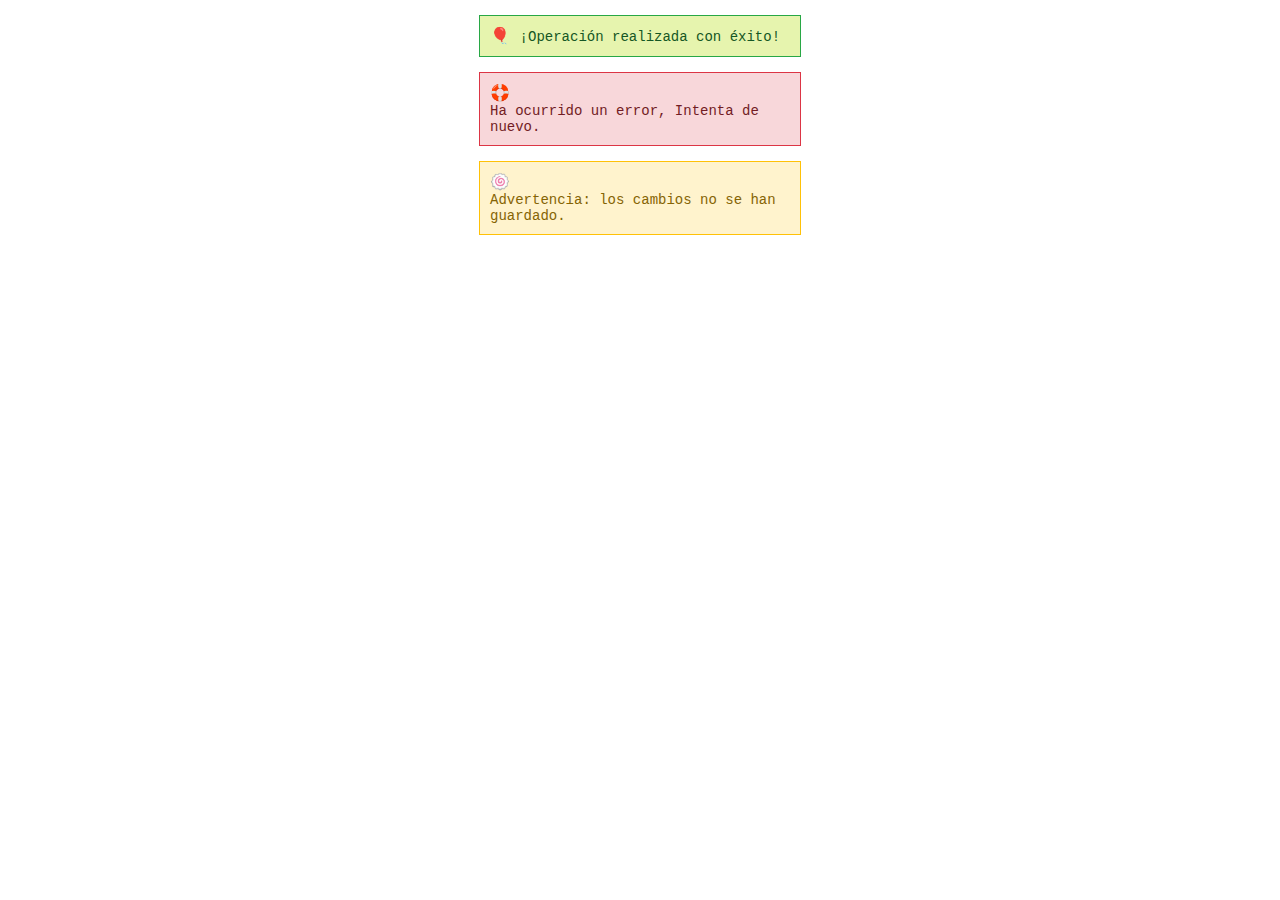
<file: alerta_notificacion/index.html>
<!DOCTYPE html>
<html lang="en">
<head>
    <meta charset="UTF-8">
    <meta name="viewport" content="width=device-width, initial-scale=1.0">
    <link rel="stylesheet" href="style.css">
    <title>Alerta o notificación</title>
</head>
<body>
    <!-- contenedor base para una alerta con modificador par aexito -->
    <div class="alerta-notificacion alerta-notificacion--success">
        <!-- icono de la alerta -->
        <span class="alerta-notificacion_icon">🎈</span>
        <!-- texto descriptivo de la alerta -->
        <p class="alerta-notificacion__text">¡Operación realizada con éxito!</p>
    </div>

    <!-- contendor base para una alerta con modificador para error -->
    <div class="alerta-notificacion alerta-notificacion--error">
        <span class="alerta-notificacion__icon">🛟</span>
        <p class="alerta-notificacion__text">Ha ocurrido un error, Intenta de nuevo.</p>
    </div>

    <!-- contenedor base para una alerta con modificador para advertencia -->
    <div class="alerta-notificacion alerta-notificacion--warning">
        <span class="alerta-notificacion__icon">🍥</span>
        <p class="alerta-notificacion__text">Advertencia: los cambios no se han guardado.</p>
    </div>
</body>
</html>
</file>
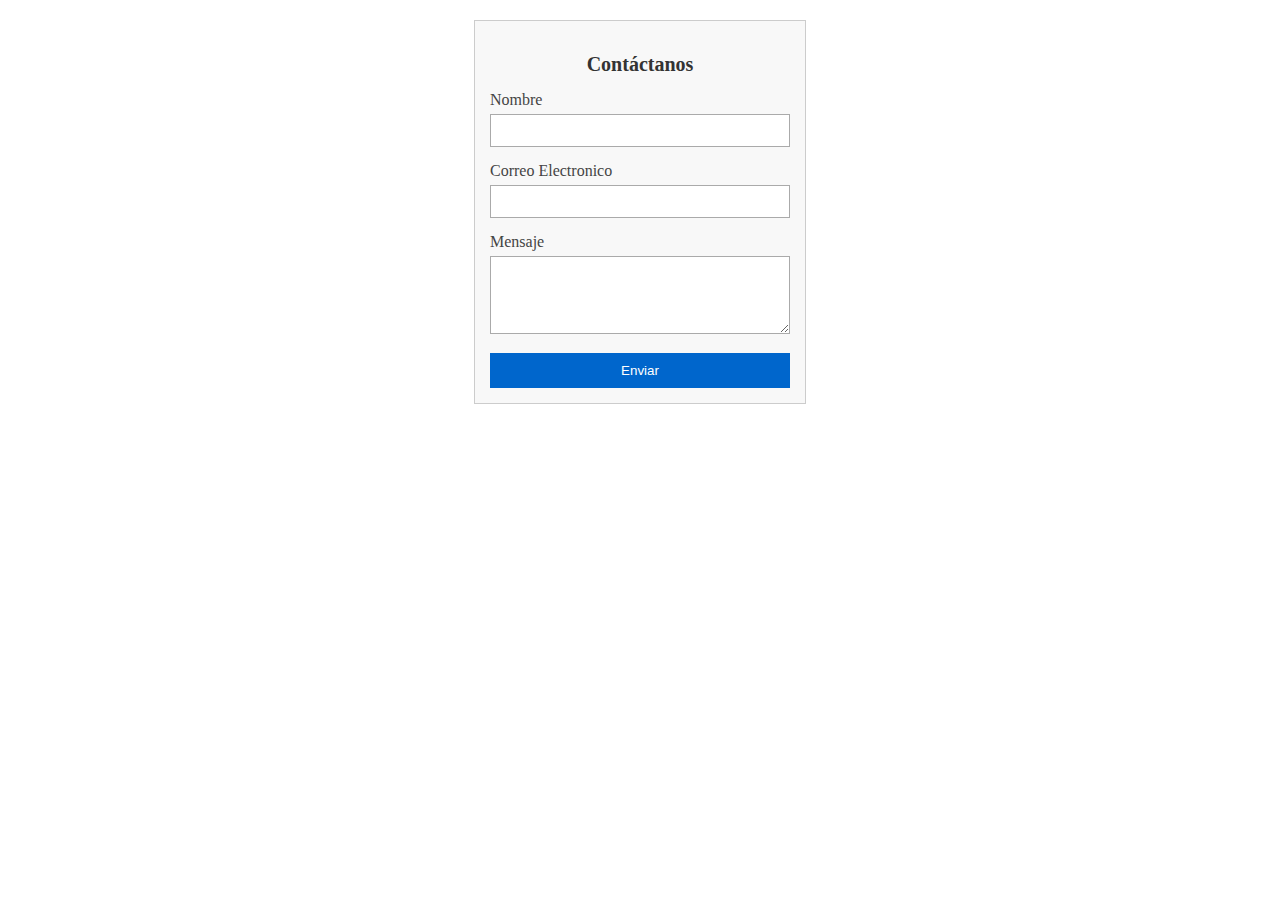
<file: formulario/index.html>
<!DOCTYPE html>
<html lang="es">
<head>
    <meta charset="UTF-8">
    <meta name="viewport" content="width=device-width, initial-scale=1.0">
    <link rel="stylesheet" href="style.css">
    <title>Formulario de contacto</title>
</head>
<body>
    <!-- formulario de contacto principal -->
    <form class="formulario-contacto" action="#" method="correo">
        <!-- titulo del formulario -->
        <h2 class="formulario-contacto__title">Contáctanos</h2>

        <!-- etiqueta y campo para el nombre -->
        <label class="formulario-contacto__label" for="name">Nombre</label>
        <input class="formulario-contacto__input" type="text" id="name" required>

        <!-- etiqueta y campo par ael correo electronico -->
        <label class="formulario-contacto__label" for="email">Correo Electronico</label>
        <input class="formulario-contacto__input" type="email" id="email" name="email" required>

        <!-- etiqeuta y area de texto para el mensaje -->
        <label class="formulario-contacto__label" for="mensaje">Mensaje</label>
        <textarea class="formulario-contacto__textarea" id="mensaje" name="mensaje" rows="4" required></textarea>

        <!-- boton para enviar el formulario -->
        <button class="formulario-contacto__boton" type="submit">Enviar</button>
    </form>
</body>
</html>
</file>
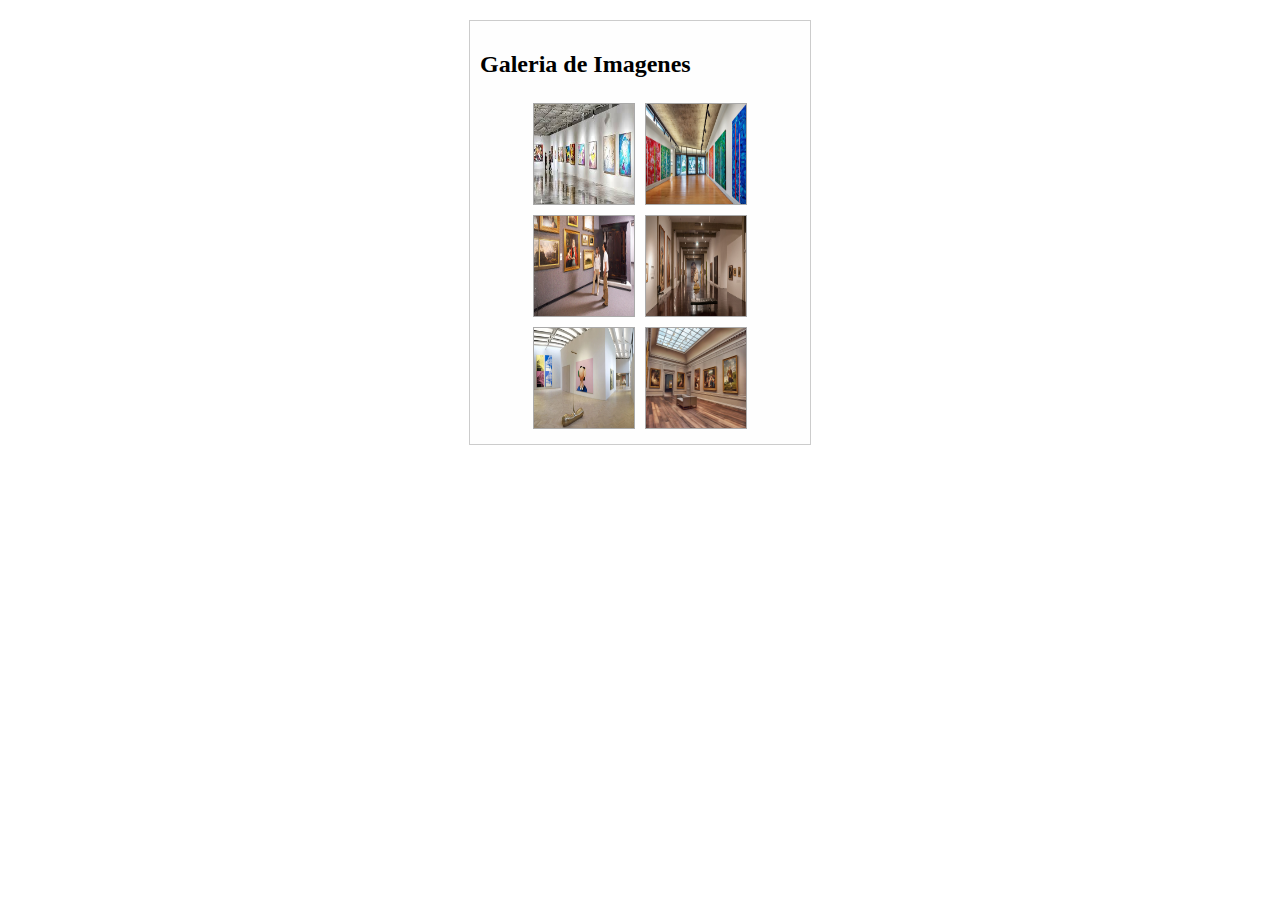
<file: galeria_imagenes/index.html>
<!DOCTYPE html>
<html lang="es">
<head>
    <meta charset="UTF-8">
    <meta name="viewport" content="width=device-width, initial-scale=1.0">
    <link rel="stylesheet" href="style.css">
    <title>Galeria de Imagenes</title>
</head>
<body>
    <!-- contenedor principal de la galeria -->
    <div class="galeria-imagenes">
        <!-- titulo de la galeria -->
        <h2 class="galeria-iamgenes">Galeria de Imagenes</h2>
        <!-- contenedor que agrupar las imagenes -->
        <div class="galeria-imagenes__contenedor">
            <img src="img/image1.png" alt="Imagen 1" class="galeria-imagenes__image">
            <img src="img/image2.png" alt="Imagen 2" class="galeria-imagenes__image">
            <img src="img/image3.png" alt="Imagen 3" class="galeria-imagenes__image">
            <img src="img/image4.png" alt="Imagen 4" class="galeria-imagenes__image">
            <img src="img/image5.png" alt="Imagen 5" class="galeria-imagenes__image">
            <img src="img/image6.png" alt="Imagen 6" class="galeria-imagenes__image">
        </div>
    </div>
</body>
</html>
</file>
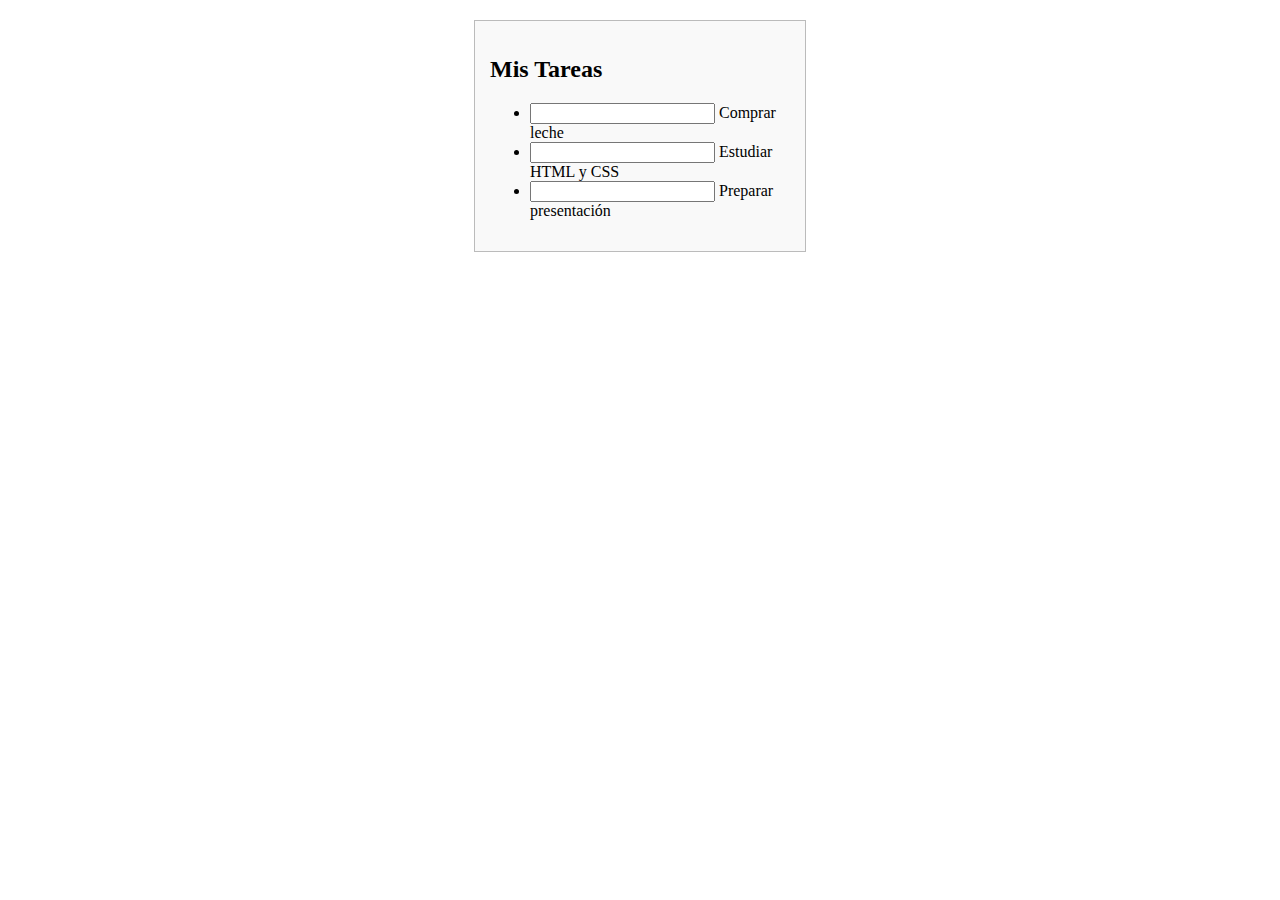
<file: lista_tareas/index.html>
<!DOCTYPE html>
<html lang="es">
<head>
    <meta charset="UTF-8">
    <meta name="viewport" content="width=device-width, initial-scale=1.0">
    <link rel="stylesheet" href="style.css">
    <title>Lista de Tareas</title>
</head>
<body>
    <!-- contenedor principal de la lista de tareas -->
    <div class="Lista-Tareas">
        <!-- titulo dela lista -->
        <h2 class="listas-tareas__title">Mis Tareas</h2>
        <!-- lista no ordenada de tareas -->
        <ul class="listas-tareas__items">
            <li class="listas-tareas__item">
                <!-- la casilla (Checkbox) es para marcar la tarea  -->
                <input type="casilla" class="listas-tareas__casilla" id="tarea1">
                <!-- etiqueta asociada al Checkbox (casilla) -->
                <label for="tarea1" class="listas-tareas__label">Comprar leche</label>
            </li>
            <li class="listas-tareas__item">
                <input type="casilla" class="listas-tareas__casilla" id="tarea2">
                <label for="tarea2" class="listas-tareas__label">Estudiar HTML y CSS</label>
            </li>
            <li class="listas-tareas__item">
                <input type="casilla" class="listas-tareas__casilla" id="tarea3">
                <label for="tarea3" class="listas-tareas__label">Preparar presentación</label>
            </li>
        </ul>
    </div>
</body>
</html>
</file>
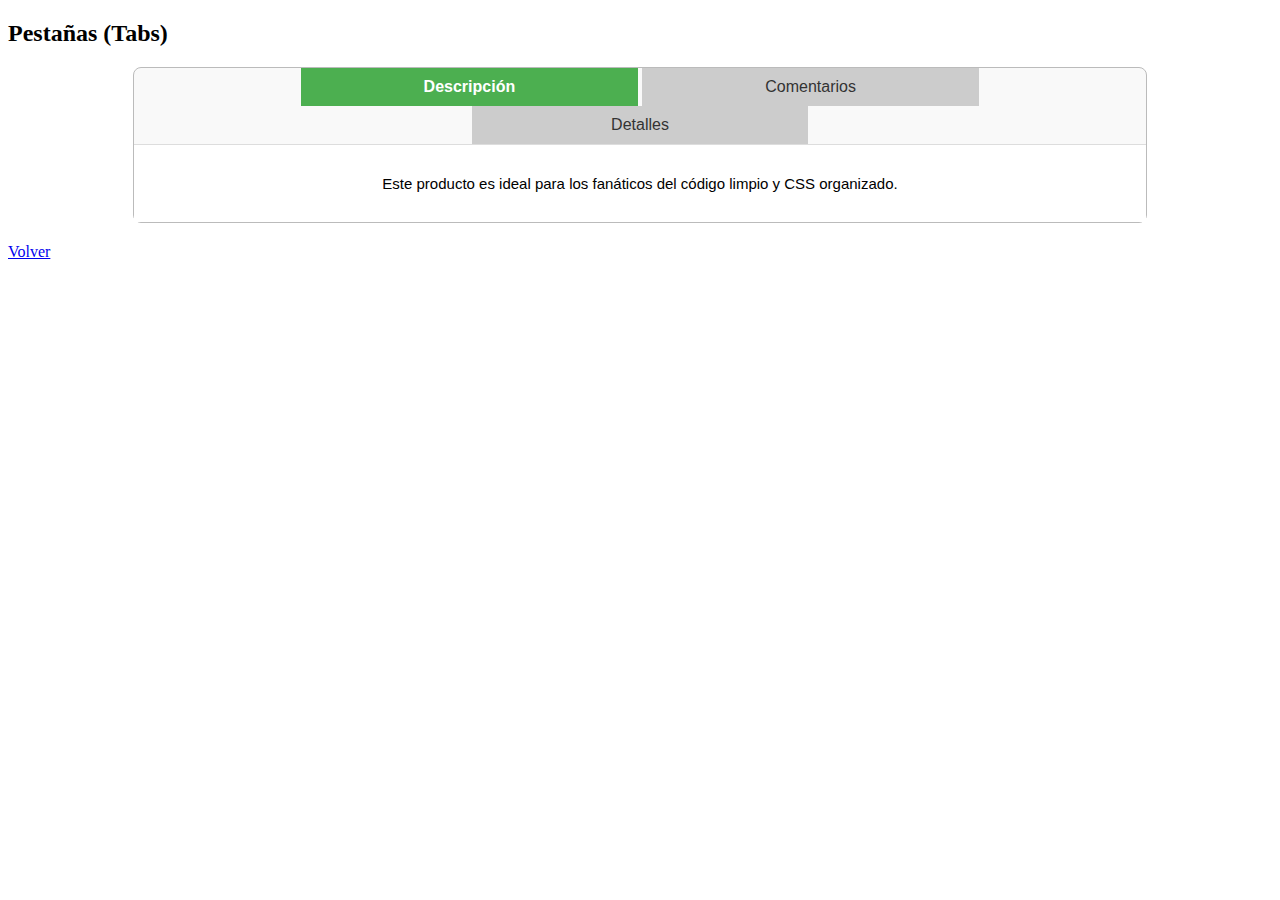
<file: pestañas_tabs/index.html>
<!DOCTYPE html>
<html lang="es">
<head>
  <meta charset="UTF-8" />
  <meta name="viewport" content="width=device-width, initial-scale=1.0"/>
  <link rel="stylesheet" href="style.css" />
  <title>Pestañas (Tabs)</title>
</head>
<body>
  <div class="contenido__ejercicio" id="ACTIVIDAD">
    <h2 class="contenido__titulo">Pestañas (Tabs)</h2>

    <div class="pestanas">
      <input type="radio" name="pestana" id="pestana1" class="pestanas__radio" checked>
      <label for="pestana1" class="pestanas__etiqueta">Descripción</label>

      <input type="radio" name="pestana" id="pestana2" class="pestanas__radio">
      <label for="pestana2" class="pestanas__etiqueta">Comentarios</label>

      <input type="radio" name="pestana" id="pestana3" class="pestanas__radio">
      <label for="pestana3" class="pestanas__etiqueta">Detalles</label>

      <div class="pestanas__contenido" id="contenido1">
        <p class="pestanas__texto">Este producto es ideal para los fanáticos del código limpio y CSS organizado.</p>
      </div>

      <div class="pestanas__contenido" id="contenido2">
        <p class="pestanas__texto">"Me encantó la estructura con BEM", "Excelente uso de variables CSS".</p>
      </div>

      <div class="pestanas__contenido" id="contenido3">
        <p class="pestanas__texto">Disponible en varios colores. Compatible con HTML5 y CSS3.</p>
      </div>
    </div>

    <a href="#Volver" class="contenido__volver">Volver</a>
  </div>
</body>
</html>
</file>
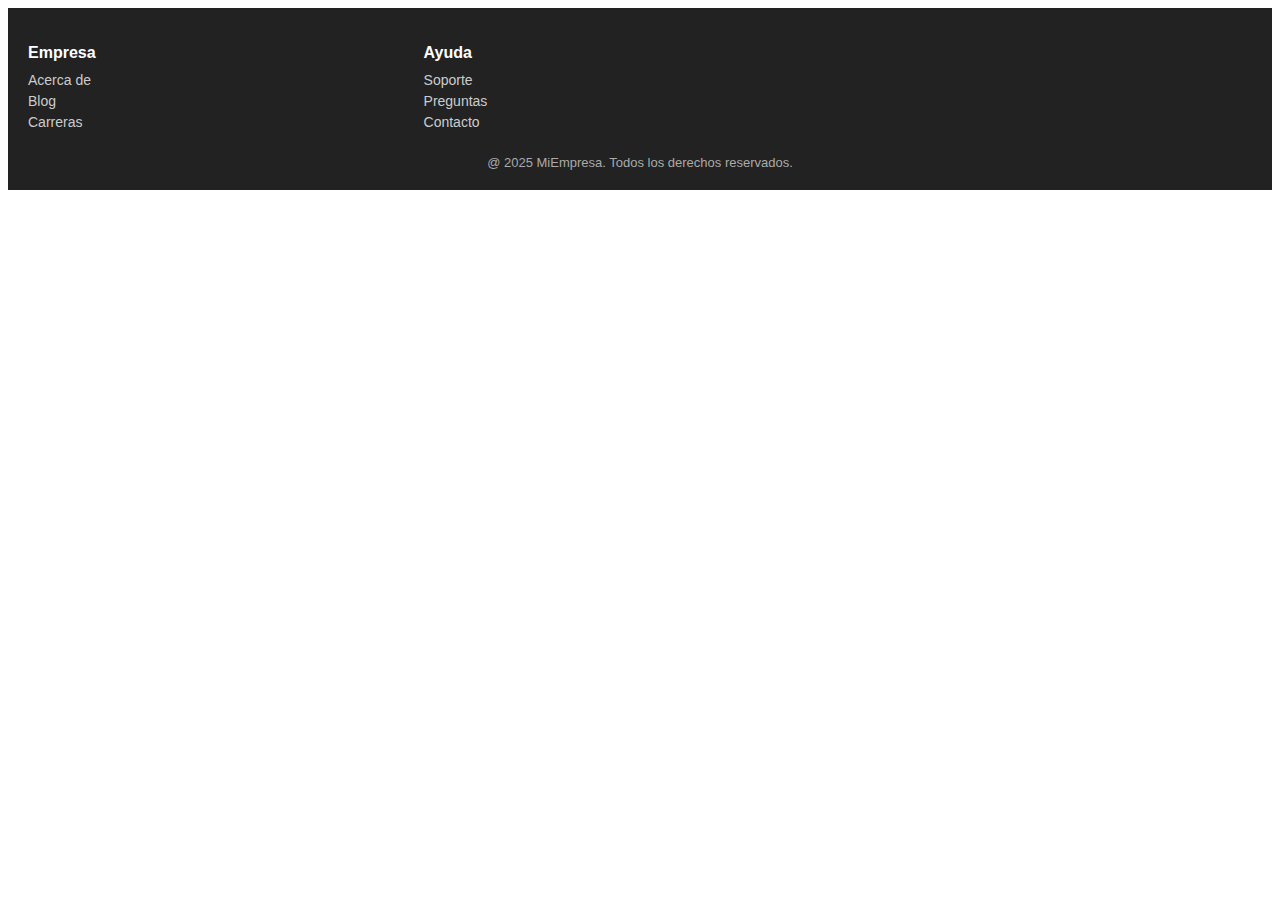
<file: pie_pagina/index.html>
<!DOCTYPE html>
<html lang="es">
<head>
    <meta charset="UTF-8">
    <meta name="viewport" content="width=device-width, initial-scale=1.0">
    <link rel="stylesheet" href="style.css">
    <title>Pie de Página</title>
</head>
<body>
    <!-- pie de pagina principal -->
    <footer class="footer">
        <!-- seccion empresa -->
        <div class="footer__section">
            <h3 class="footer__title">Empresa</h3>
            <ul class="footer__lista">
                <li class="footer__item"><a href="#" class="footer__link">Acerca de</a></li>
                <li class="footer__item"><a href="#" class="footer__link">Blog</a></li>
                <li class="footer__item"><a href="#" class="footer__link">Carreras</a></li>
            </ul>
        </div>

        <!-- seccion ayuda -->
        <div class="footer__section">
            <h3 class="footer__title">Ayuda</h3>
            <ul class="footer__lista">
                <li class="footer__item"><a href="#" class="footer__link">Soporte</a></li>
                <li class="footer__item"><a href="#" class="footer__link">Preguntas</a></li>
                <li class="footer__item"><a href="#" class="footer__link">Contacto</a></li>
            </ul>
        </div>

        <!-- seccion de copyright -->
        <div class="footer__section">
            <p class="footer__copyright">@ 2025 MiEmpresa. Todos los derechos reservados.</p>
        </div>
    </footer>
</body>
</html>
</file>
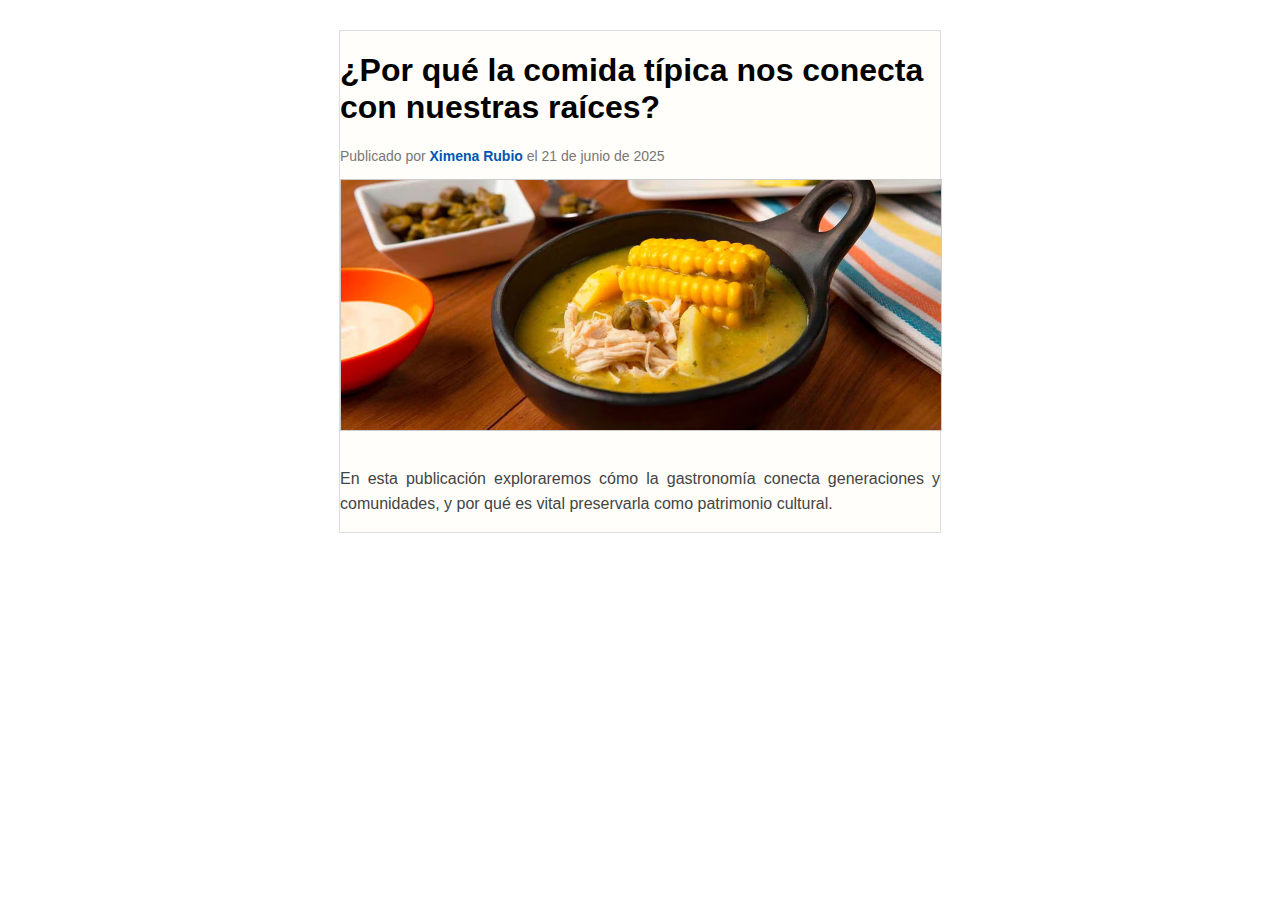
<file: publicacion_blog/index.html>
<!DOCTYPE html>
<html lang="es">
<head>
    <meta charset="UTF-8">
    <meta name="viewport" content="width=device-width, initial-scale=1.0">
    <link rel="stylesheet" href="style.css">
    <title>Publicación en Blog</title>
</head>
<body>
    <!-- contenedor principal de la publicacion -->
    <article class="publicacion_blog">
        <!-- titulo principal -->
        <h1 class="publicacion_blog__title">¿Por qué la comida típica nos conecta con nuestras raíces?</h1>

        <!-- meta informacion auto y fecha -->
        <p class="publicacion_blog__meta">Publicado por <span class="publicacion_blog_autor">Ximena Rubio</span> el <span class="publicacion_blog__fecha">21 de junio de 2025</span></p>

        <!-- imagen destacada -->
        <img src="image.png" alt="Comida típica colombiana" class="publicacion_blog__image">

        <!-- contenido del articulo -->
        <div class="publicacion_blog__contenido">
            <p class="publicacion_blog_parrafo">
                 En esta publicación exploraremos cómo la gastronomía conecta generaciones y comunidades,
                 y por qué es vital preservarla como patrimonio cultural.
            </p>
        </div>
    </article>
</body>
</html>
</file>
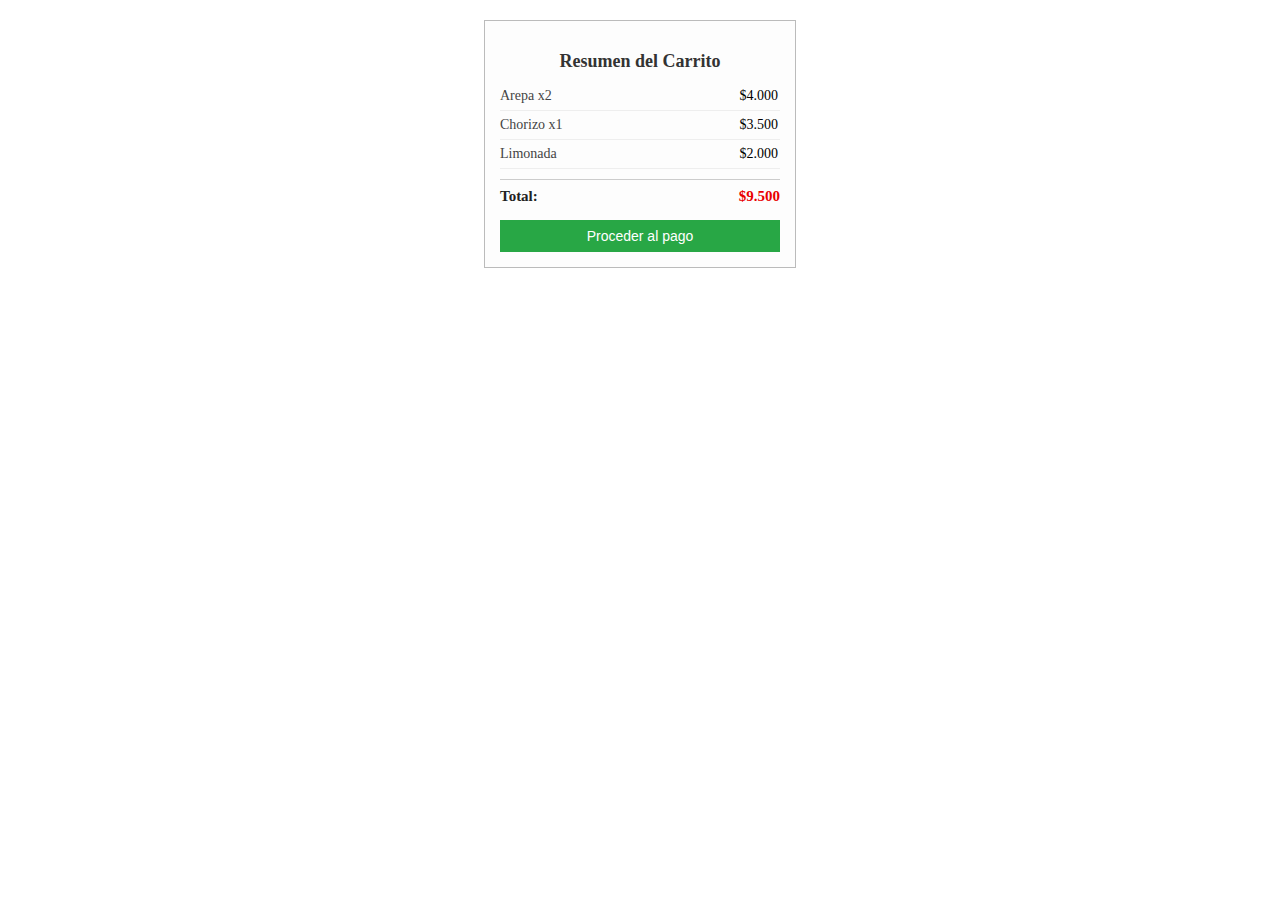
<file: resumen_carrito/index.html>
<!DOCTYPE html>
<html lang="es">
<head>
    <meta charset="UTF-8">
    <meta name="viewport" content="width=device-width, initial-scale=1.0">
    <link rel="stylesheet" href="style.css">
    <title>Resumen de Carrito</title>
</head>
<body>
    <!-- contenedor principal del resumen del carrito -->
    <div class="resumen_carrito">
        <!-- titulo del resumen -->
        <h2 class="resumen_carrito__title">Resumen del Carrito</h2>

        <!-- lista de productos en el carrito -->
        <ul class="resumen_carrito__lista">
            <li class="resumen_carrito__item">
                <span class="resumen_carrito__nombre">Arepa x2</span>
                <span class="resumen_carrito__precio">$4.000</span>
            </li>
            <li class="resumen_carrito__item">
                <span class="resumen_carrito__nombre">Chorizo x1</span>
                <span class="resumen_carrito__precio">$3.500</span>
            </li>
            <li class="resumen_carrito__item">
                <span class="resumen_carrito__nombre">Limonada</span>
                <span class="resumen_carrito__precio">$2.000</span>
            </li>
        </ul>

        <!-- seccion qeu muestra el total a pagar -->
        <div class="resumen_carrito__total">
            <span class="resumen_carrito__label">Total:</span>
            <span class="resumen_carrito__detalle">$9.500</span>
        </div>

        <!-- boton para proceder al pago -->
        <button class="resumen_carrito__boton">Proceder al pago</button>
    </div>
</body>
</html>
</file>
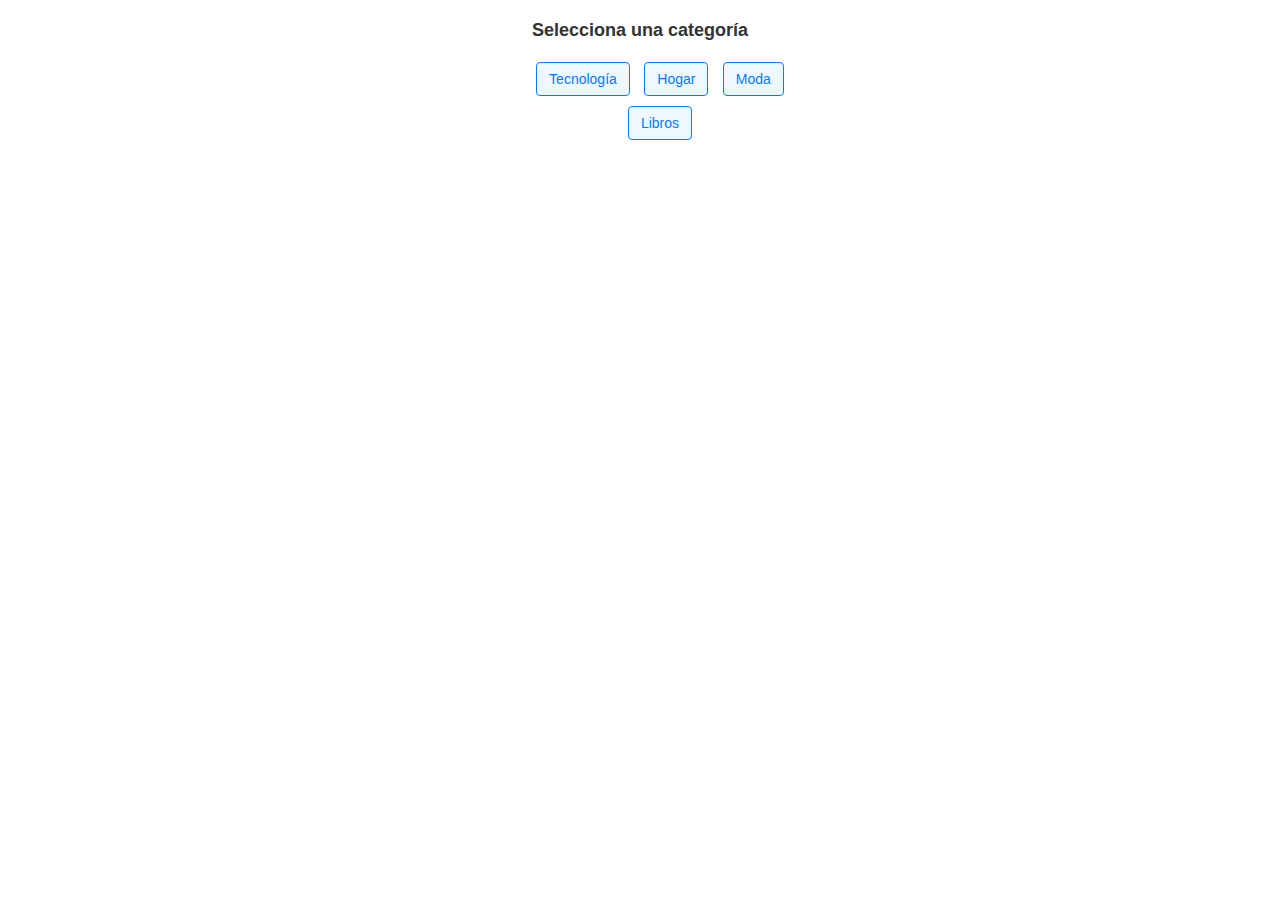
<file: selector_categorias/index.html>
<!DOCTYPE html>
<html lang="es">
<head>
    <meta charset="UTF-8">
    <meta name="viewport" content="width=device-width, initial-scale=1.0">
    <link rel="stylesheet" href="style.css">
    <title>Document</title>
</head>
<body>
    <!-- contenedor principal del sector de categorias -->
    <div class="selector-categorias">
        <!-- titulo del selector -->
        <h2 class="selector-categorias__title">Selecciona una categoría</h2>
        <!-- lista de categorias -->
        <ul class="selector-categorias__list">
            <li class="selector-categorias__item"><button class="selector-categorias__boton">Tecnología</button></li>
            <li class="selector-categorias__item"><button class="selector-categorias__boton">Hogar</button></li>
            <li class="selector-categorias__item"><button class="selector-categorias__boton">Moda</button></li>
            <li class="selector-categorias__item"><button class="selector-categorias__boton">Libros</button></li>
        </ul>
    </div>
</body>
</html>
</file>
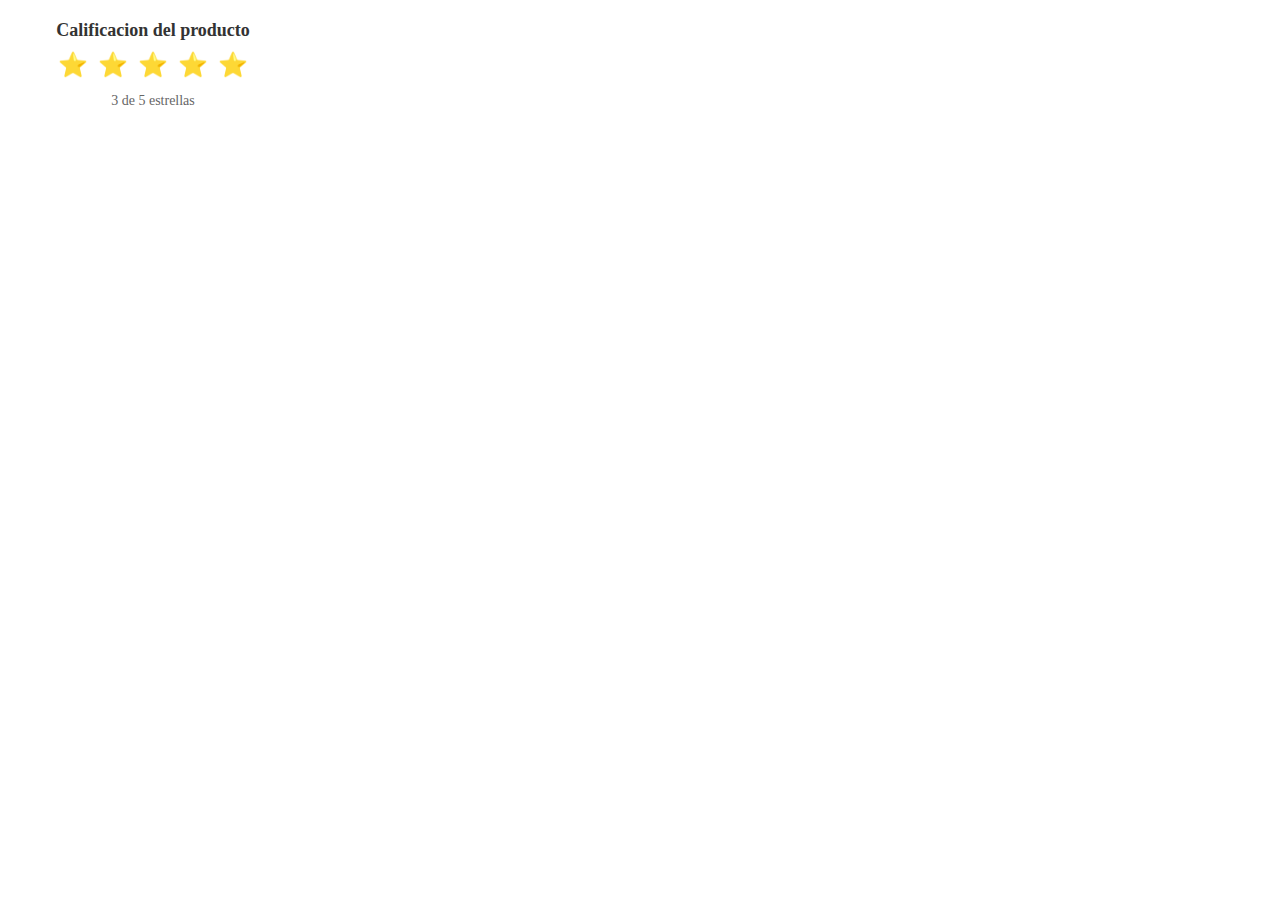
<file: sistema_calificaciones/index.html>
<!DOCTYPE html>
<html lang="es">
<head>
    <meta charset="UTF-8">
    <meta name="viewport" content="width=device-width, initial-scale=1.0">
    <link rel="stylesheet" href="style.css">
    <title>Sistema de Calificaciones</title>
</head>
<body>
    <!-- contenedor principal de la valoracion -->
    <div class="valoracion">
        <!-- titulo de la valoracion -->
        <h2 class="valoracion__title">Calificacion del producto</h2>
        <!-- contenedor de las estrellas -->
        <div class="valoracion__iniciar">
            <!-- estrellas llenas (calificacion actual) -->
            <span class="valoracion__iniciar valoracion__iniciar--lleno">⭐</span>
            <span class="valoracion__iniciar valoracion__iniciar--lleno">⭐</span>
            <span class="valoracion__iniciar valoracion__iniciar--lleno">⭐</span>
            <!-- estrella vacias -->
            <span class="valoracion__iniciar">⭐</span>
            <span class="valoracion__iniciar">⭐</span>
        </div>
        <!-- texto que indica la calificacion numerica -->
        <p class="valoracion__texto">3 de 5 estrellas</p>
    </div>
</body>
</html>
</file>
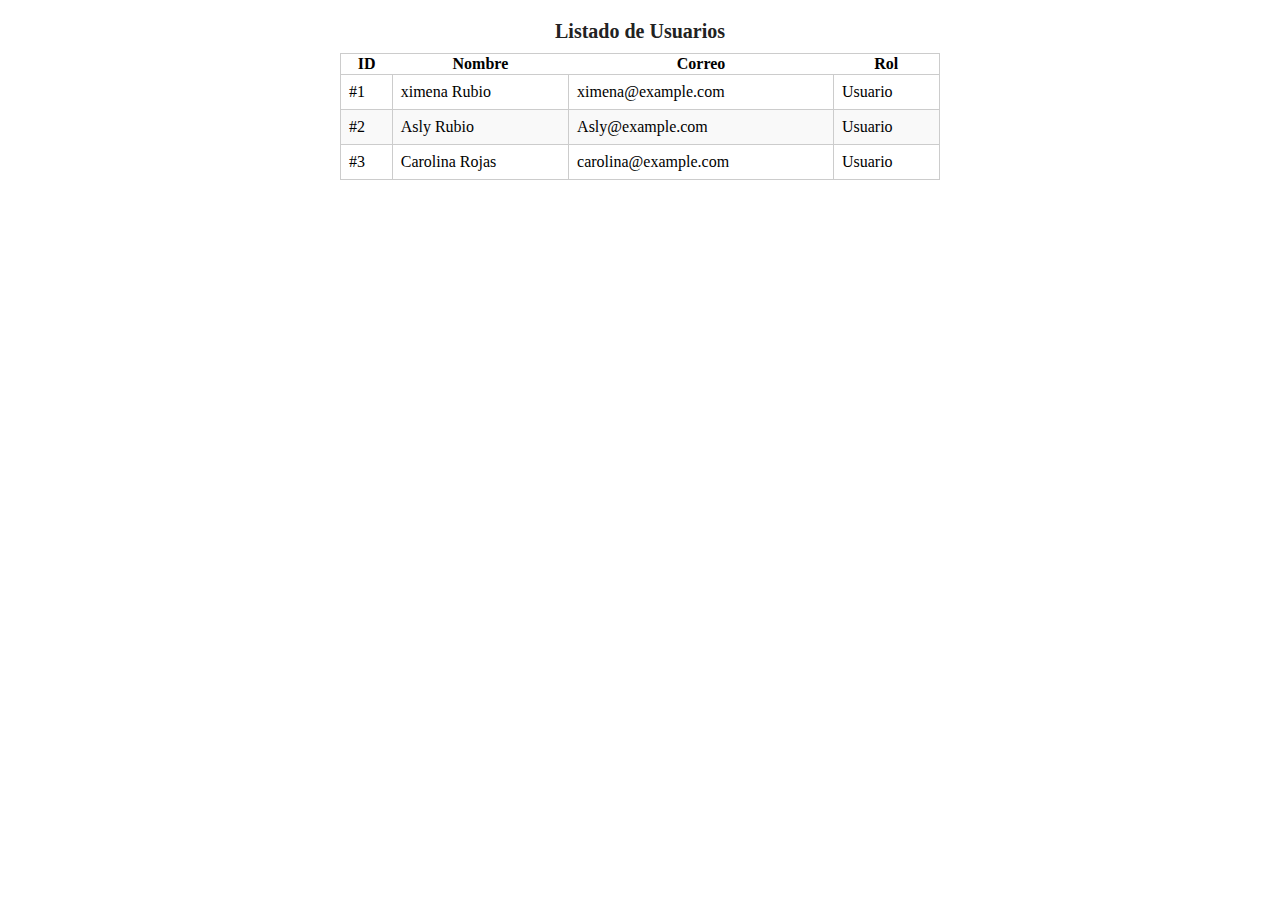
<file: tabla_datos/index.html>
<!DOCTYPE html>
<html lang="es">
<head>
    <meta charset="UTF-8">
    <meta name="viewport" content="width=device-width, initial-scale=1.0">
    <link rel="stylesheet" href="style.css">
    <title>Tabla de Datos</title>
</head>
<body>
    <!-- contenedor principalmente de la tabla -->
    <div class="tabla-datos">
        <!-- titulo de la tabla -->
        <h2 class="tabla-datos__title">Listado de Usuarios</h2>
        <!-- tabla con datos -->
        <table class="tabla-datos__table ">
            <thead class="tabla-datos__head">
                <tr class="tabla-datos__row">
                    <!-- encabezdos de columna -->
                    <th class="tabla-datos_header">ID</th>
                    <th class="tabla-datos_header">Nombre</th>
                    <th class="tabla-datos_header">Correo</th>
                    <th class="tabla-datos_header">Rol</th>
                </tr>
            </thead>
            <tbody class="tabla-datos__body">
                <!-- fila con datos -->
                <tr class="tabla-datos__row">
                    <td class="tabla-datos__cell">#1</td>
                    <td class="tabla-datos__cell">ximena Rubio</td>
                    <td class="tabla-datos__cell">ximena@example.com</td>
                    <td class="tabla-datos__cell">Usuario</td>
                </tr>
                <tr class="tabla-datos__row">
                    <td class="tabla-datos__cell">#2</td>
                    <td class="tabla-datos__cell">Asly Rubio</td>
                    <td class="tabla-datos__cell">Asly@example.com</td>
                    <td class="tabla-datos__cell">Usuario</td>
                </tr>
                    <tr class="tabla-datos__row">
                    <td class="tabla-datos__cell">#3</td>
                    <td class="tabla-datos__cell">Carolina Rojas</td>
                    <td class="tabla-datos__cell">carolina@example.com</td>
                    <td class="tabla-datos__cell">Usuario</td>
                </tr>
            </tbody>
        </table>
    </div>
</body>
</html>
</file>
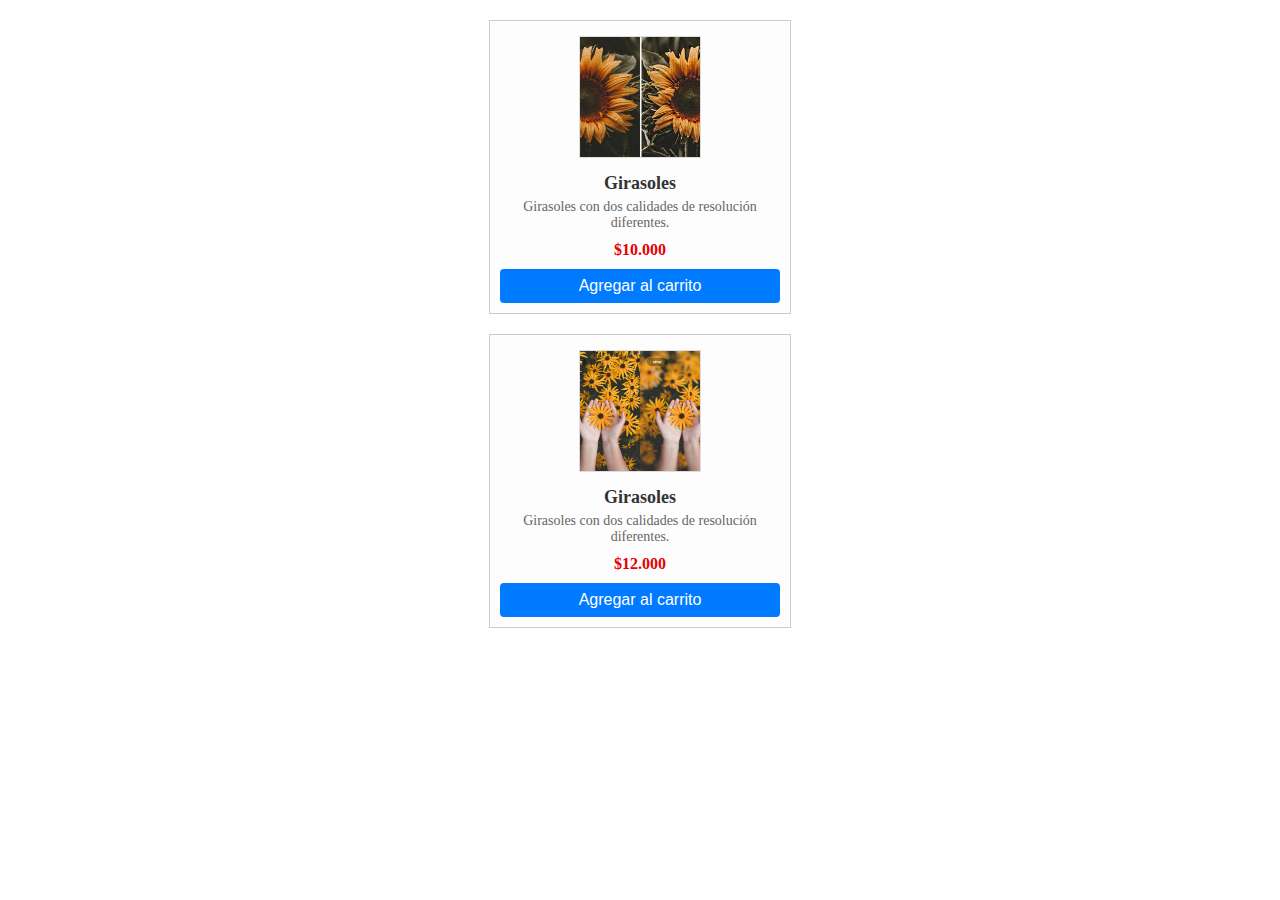
<file: tarjeta_producto/index.html>
<!DOCTYPE html>
<html lang="es">
<head>
    <meta charset="UTF-8" />
    <meta name="viewport" content="width=device-width, initial-scale=1" />
    <!--link que vincula al archivo de estilo CSS externo-->
    <link rel="stylesheet" href="style.css" />
    <title>Tarjeta Producto</title>
</head>
<body>
    <!--cada tarjeta de producto tiene una clase para apliar estilos especifico
    y reutilizables con CSS-->
    <div class="producto-card">
        <!--las clases permiten seleccionar y dar estilos
        a imagenes de productos-->
        <div class="producto-card__imagenes">
            <!--imagen principal del producto-->
            <img src="img/image.png" alt="Nombre del Producto" class="producto-card__imagen" />
        </div>
        <!--las clases en titulos, descripciones y precios
        facilitan el diseño y la personalizacion-->
        <h2 class="producto-card__title">Girasoles</h2>
        <!--descripcion breve del producto-->
        <p class="producto-card__descripcion">Girasoles con dos calidades de resolución diferentes.</p>
        <!--precio del producto-->
        <span class="producto-card__price">$10.000</span>
        <button class="producto-card__boton">Agregar al carrito</button>
    </div>

    <!--se pueden agregar variantes mediante clases adicionales para cambiar
    el diseño solo de algunos elementos-->
    <div class="producto-card producto-card--variant2">
        <div class="producto-card__imagenes">
            <img src="img/image2.png" alt="Nombre del Producto" class="producto-card__imagen" />
        </div>
        <h2 class="producto-card__title">Girasoles</h2>
        <p class="producto-card__descripcion">Girasoles con dos calidades de resolución diferentes.</p>
        <span class="producto-card__price">$12.000</span>
        <button class="producto-card__boton">Agregar al carrito</button>
    </div>
</body>
</html>
</file>
<file: alerta_notificacion/style.css>
/*bloque base contenedor de la alerta o notificacion*/
.alerta-notificacion{
    width: 300px; /*ancho fijo para todas las alertas*/
    margin: 15px auto; /*centrado horizontalmente con margen verticalmente*/
    padding: 10px; /*espaciado interno*/
    border: 1px solid; /*borde que cambia segun el tipo de alerta*/
    background-color: #f5f5f5; /*fondo neutro por defecto*/
    font-family: 'Courier New', Courier, monospace; /*fuente monoespaciada para el estilo*/
}

/*Modificadores estilos especificos segun tipo de alerta*/
/*borde y fondo en tonos verdes, texto en verde oscuro*/
.alerta-notificacion--success{
    border-color: #28a745; 
    background-color: #e6f4ae;
    color: #155724;
}

/*borde y fondo en tonos rojos, texto en rojo oscuro*/
.alerta-notificacion--error{
    border-color: #dc3545;
    background-color: #f8d7da;
    color: #721c24;
}

/*advertencia borde y fondo en tonos amarillos, texto en marron*/
.alerta-notificacion--warning{
    border-color: #ffc107;
    background-color: #fff3cd;
    color: #856404;
}

/*Icono dentro de la alerta*/
.alerta-notificacion__icon{
    display: inline-block; /*para alinearlo horizontalmente junto al texto*/
    margin-right: 8px; /*para separar el icono del texto*/
    vertical-align: middle; /*para centrar verticalmente con el texto*/
}

/*texto de la alerta*/
.alerta-notificacion__text{
    display: inline-block; /*para que el texto quede en linea con el icono*/
    vertical-align: middle; /*para alineacion vertical*/
    margin: 0; /*para eliminar margen por defecto*/
    font-size: 14px; /*para tamaño legible*/
}
</file>
<file: formulario/style.css>
/*bloque principal contenedor del formulario*/
.formulario-contacto{
    width: 300px; /*ancho fijo para el formulario*/
    margin: 20px auto; /*centra el formulario horizontalmente con margen vertical*/
    padding: 15px; /*espacio interno*/
    border: 1px solid #ccc; /*borde gris claro*/
    background-color: #f8f8f8; /*fondo gris muy claro*/
}

/*Titulo del formulario*/
.formulario-contacto__title{
    font-size: 20px; /*tamaño de fuente grande*/
    margin-bottom: 15px; /*espacio debajo del titulo*/
    text-align: center; /*centra el texto*/
    color: #333; /*color gris oscuro*/
}

/*Etiquetas de los campos*/
.formulario-contacto__label{
    display: block; /*hace que la etiqueta ocupe toda la linea*/
    margin-bottom: 5px; /*espacio debajo de la etiqueta*/
    color: #444; /*colo gris medio*/
}

/*Campos de entrada y area de texto*/
.formulario-contacto__input,
.formulario-contacto__textarea{
    width: 100%; /*ocupa todo el ancho del formulario*/
    padding: 8px; /*espacio interno para comodidad*/
    margin-bottom: 15px; /*espacio debajo de cada campo*/
    border: 1px solid #aaa; /*borde gris medio*/
    box-sizing: border-box; /*incluye padding y borde en el ancho total*/
}

/*boton de envio*/
.formulario-contacto__boton{
    display: block; /*ocupa toda la linea*/
    width: 100%; /* ancho completo del formulario*/
    padding: 10px; /*espacio interno para un boton grande*/
    background-color: #0066cc; /*fondo azul*/
    color: white; /*texto blanco*/
    border: none; /*sin borde*/
    cursor: pointer; /*cambia el cursor al pasar sobre el boton*/
}

/*efecto hover para el boton*/
.formulario-contacto__boton:hover{
    background-color: #004c99; /*azul mas oscuro al pasar el mouse*/
}
</file>
<file: galeria_imagenes/style.css>
/*bloque principal contenedor de la galeria*/
.galeria-imagenes{
    width: 320px; /*ancho fijo para la galeria*/
    margin: 20px auto; /*centra horizontalmente con margen vertical*/
    padding: 10px; /*espaciado interno*/
    border: 1px solid #ccc; /*borde grus claro*/
    background-color: #fefefe; /*fond blanco*/
}

/*titulo de la galeria*/
.galeria-imagenes__title{
    text-align: center; /*centra el texto*/
    font-size: 20px; /*tamaño de fuente*/
    margin-bottom: 10px; /*espaciado debajo del titulo*/
    color: #222; /*color gris oscuro*/
}

/*contenedor de imagenes*/
.galeria-imagenes__contenedor{
    font-size: 0; /*elimina espacios entre imagenes inline-block*/
    text-align: center; /*centra la simagenes horizontalmente*/
}

/*imagen individual*/
.galeria-imagenes__image{
    width: 100px; /*ancho fijo*/
    height: 100px; /*alto fijo*/
    margin: 5px; /*espacio alrededor de cada imagen*/
    display: inline-block; /*permite que la simagenes esten en linea*/
    border: 1px solid #aaa; /*borde gris claro */
    vertical-align: top; /*alinea la parte superior de las imagenes*/
}
</file>
<file: lista_tareas/style.css>
/*bloque principal contenedor de la lista de tareas*/
.Lista-Tareas{
    width: 300px; /*ancho fijo*/
    margin: 20px auto; /*centrado horizontal con margen vertical*/
    padding: 15px; /*espaciado interno*/
    border: 1px solid #bbb; /*borde gris claro*/
    background-color: #f9f9f9; /*fondo muy claro*/
}

/*titulo de la lista*/
.lista-tareas__title{
    font-size: 20px; /*tamaño de fuente */
    text-align: center; /*centrado del texto*/
    margin-bottom: 15px; /*espacio debajo*/
    color: #222; /*color gris oscuro*/
}

/*lista de tareas elimina estilos por defecto*/
.lista-tareas__items{
    list-style: none; /*sin viñetas*/
    padding: 0; /*sin padding*/
    margin: 0; /*sin margin*/
}

/*cada item de la lista*/
.lista-tareas__item{
    padding: 8px; /*espacio intero*/
    border-bottom: 1px solid #ddd; /*linea de divisoria*/
}

/*casilla (Checkbox ) alineado con la etiqueta*/
.lista-tareas__casilla{
    display: inline-block; /*permite alineacion horizontal con control de dimensiones y margenes*/
    vertical-align: middle; /*centra verticalmente respecto a la etiqueta*/
    margin-right: 8px; /*espacio entre casilla y texto*/
}

/*etiqueta de texto de la tarea*/
.lista-tareas__label{
    display: inline-block; /*permite alineacion horizontalmente y control de tamaño*/
    vertical-align: middle; /*centra verticalmente respecto a la casilla/
    font-size: 16px; /*tamaño de fuente legible*/
    color: #333; /*color gris oscuro para el texto*/
}

/*estilo de etiqueta marcado*/
.lista-tareas__casilla:checked,
.lista-tareas__label{
    text-decoration: line-through; /*tacha el texto*/
    color: #888; /*color gris para indicar completado*/
}
</file>
<file: pestañas_tabs/style.css>
.pestanas {
  width: 80%;
  margin: 20px auto;
  background-color: #f9f9f9;
  border: 1px solid #bbb;
  border-radius: 8px;
  font-family: sans-serif;
  text-align: center;
}

/* Oculta los radios */
.pestanas__radio {
  display: none;
}

/* Estilo de las etiquetas */
.pestanas__etiqueta {
  display: inline-block;
  width: 33.3%;
  padding: 10px 0;
  background-color: #ccc;
  color: #333;
  cursor: pointer;
  transition: background-color 0.3s;
}

/* Hover */
.pestanas__etiqueta:hover {
  background-color: #bbb;
}

/* Ocultar contenido por defecto */
.pestanas__contenido {
  display: none;
  padding: 15px;
  background-color: white;
  font-size: 15px;
  border-top: 1px solid #ddd;
}

/* Mostrar contenido según pestaña activa */
#pestana1:checked ~ .pestanas__etiqueta[for="pestana1"] {
  background-color: #4caf50;
  color: white;
  font-weight: bold;
}
#pestana2:checked ~ .pestanas__etiqueta[for="pestana2"] {
  background-color: #4caf50;
  color: white;
  font-weight: bold;
}
#pestana3:checked ~ .pestanas__etiqueta[for="pestana3"] {
  background-color: #4caf50;
  color: white;
  font-weight: bold;
}

/* Mostrar el contenido correspondiente */
#pestana1:checked ~ #contenido1,
#pestana2:checked ~ #contenido2,
#pestana3:checked ~ #contenido3 {
  display: block;
}
</file>
<file: pie_pagina/style.css>
/*bloqeu principal contenedor del pie de pagina*/
.footer{
    background-color: #222; /*fondo oscuro*/
    color: #ccc; /*texto gris claro*/
    padding: 20px; /*espaciado interno*/
    font-family: sans-serif; /*fuente sans-serif*/
    font-size: 14px; /*tamaño de fuente base*/
}

/*secciones dnetro del footer*/
.footer__section{
    display: inline-block; /*se muestran en linea horizontalmente*/
    width: 30%; /*cada uno ocupa aproximadamente 30% de ancho*/
    vertical-align: top; /*se alinean arriba*/
    margin-right: 2%; /*tienen un margen derecho para separacion*/
}

/*ultima seccion ocupa todo el ancho*/
.footer__section:last-child{
    display: block; /*se muestra en bloque para ocupar toda la linea*/
    width: 100%; /*ancho al 100%*/
    text-align: center; /*centrado*/
    margin-top: 20px; /*margen superior para separarla de las secciones anteriores*/
}

/*titulos d elas secciones*/
.footer__title{
    font-size: 16px; /*tamaño un poco mayor*/
    color: #fff; /*blanco para destacar*/
    margin-bottom: 10px; /*espaciado debajo*/
}

/*lsta de enlaces*/
/*sin viletas ni  margenes ni padding para limpiar la lista*/
.footer__lista{
    list-style: none;
    padding: 0;
    margin: 0;
}

/*cada item de la lista tiene un margen inferior para separacion*/
.footer__item{
    margin-bottom: 5px;
}

/*enlaces dentro de footer*/
.footer__link{
    color: #ccc; /*color gris claro*/
    text-decoration: none; /*sin subrayado para estilo limpio*/
}

/*estilo para el texto de copyright*/
.footer__copyright{
    color: #aaa; /*color gris mas claro*/
    font-size: 13px; /*tamaño de feunte mas pequeño*/
    margin: 0; /*sin margenn*/
}
</file>
<file: publicacion_blog/style.css>
/*bloque principal contenedor de la publicacion*/
.publicacion_blog{
    width: 90%; /*ocupa el 90% del ancho del contendor padre*/
    max-width: 600px; /*ancho maximo para pantallas grandes*/
    margin: 30px auto; /*centrado horizonntal con margen vertical*/
    border: 1px solid #ddd; /*borde gris claro*/
    background-color: #fffefa; /*fondo blanco con tono muy claro*/
    font-family: Verdana, Geneva, Tahoma, sans-serif; /*fuenye sans-serif*/
}

/*titulo*/
/*tamaño grande para destacar,
margen inferior para separar del contenido siguinete,
color gris oscuro para buenja legibilidad*/
.publicacion_blog_title{
    font-size: 24px;
    margin-bottom: 10px;
    color: #333;
}

/*informacion del autor y fecha*/
/*tamaño pequeño y color gris medio,
margen inferior parar separar del contenido*/
.publicacion_blog__meta{
    font-size: 14px;
    color: #777;
    margin-bottom: 15px;
}

/*estilo nombre del autor*/
/*negrita y color azul paraq destacar */
.publicacion_blog_autor{
    font-weight: bold;
    color: #0056b3;
}

/*estilo de la fecha*/ 
/*cursiva para diferencia visualmente*/
.publicacion_blog_fecha{
    font-style: italic;
}

/*imagen destacada*/
/*ancho completo del contenedor,
altura automatica par amantener proporcion,
borde fris claro y margen inferior para separar*/
.publicacion_blog__image{
    width: 100%;
    height: auto;
    border: 1px solid #ccc;
    margin-bottom: 15px;
}

/*contenido*/
/*tamaño de feunte legible,
interlineado comodo,
color gris suave*/
.publicacion_blog__contenido{
    font-size: 16px;
    line-height: 1.6;
    color: #444;
}

/*parrafo dentro del contenido*/
/*margen inferior para separar parrafos,
texto justificado para mejor presentacion*/
.publicacion_blog_parrafo{
    margin-bottom: 15px;
    text-align: justify;
}
</file>
<file: resumen_carrito/style.css>
/*bloque principal contenedor del resumemn del carrito*/
/*define un ancho fijo y centra el contenedor,
con padding para espacio interno,
borde gris claro y fondo blanco, y una fuente serif elegante*/
.resumen_carrito{
    width: 280px;
    margin: 20px auto;
    padding: 15px;
    border: 1px solid #bbb;
    background-color: #fdfdfd;
    font-family: Georgia, 'Times New Roman', Times, serif;
}

/*titulo*/
/*tanaño de fuente legible,
margen ingerior para separar del contenido,
texto centrado y coolor gris oscuro*/
.resumen_carrito__title{
    font-size: 18px;
    margin-bottom: 10px;
    text-align: center;
    color: #333;
}

/*lista de productos*/
/*sin viñetas ni margenes mi padding,
margen inferior para separar del total*/
.resumen_carrito__lista{
    list-style: none;
    padding: 0;
    margin: 0 0 10px 0;
}

/*item del carrito*/
/*padding vertical para separar items, 
borde inferior muy claro para division,
tamaño de fuente legible*/
.resumen_carrito__item{
    padding: 6px 0;
    border-bottom: 1px solid #eee;
    font-size: 14px;
}

/*nombre del producto*/
/*se muestra en linea con ancho del 60%,
color gris medio para tetxo*/
.resumen_carrito__nombre{
    display: inline-block;
    width: 60%;
    color: #444;
}

/*precio del producto*/
/*se muestra en linea con ancho del 38%,
alineado a la derecha,
colo negro para destacar*/
.resumen_carrito__precio{
    display: inline-block;
    width: 38%;
    text-align: right;
    color: #000;
}

/*total*/
/*borde superior para separar,
padding y margen para espacio,
texto en negrita y tamaño un poco mayor,
alineacion a la derecha*/
.resumen_carrito__total{
    border-top: 1px solid #ccc;
    padding-top: 8px;
    margin-top: 10px;
    font-weight: bold;
    font-size: 15px;
    text-align: right;
}

/*etiqueta total*/
/*flotada a la izquierda para separar del monto,
color gris oscuro*/
.resumen_carrito__label{
    float: left;
    color: #222;
}

/*detalle total*/
/*color rojo para llamar la atencion*/
.resumen_carrito__detalle{
    color: #e90000;
}

/*boton de pago*/
/*ocupa todo el ancho,
margen superior para separacion,
padding para comodidad,
fondo verde, texto blanco,
sin borde y tamaño legible*/
.resumen_carrito__boton{
    display: block;
    width: 100%;
    margin-top: 15px;
    padding: 8px;
    background-color: #28a745;
    color: white;
    border: none;
    font-size: 14px;
}

/*efecto hover para el boton*/
/*fondo verde oscuro al pasar el mouse para mejor interaccion*/
.resumen_carrito__boton:hover{
    background-color: #218838;
}
</file>
<file: selector_categorias/style.css>
/*bloque principal contenedor del selector*/
.selector-categorias{
    width: 300px; /*ancho fijo*/
    margin: 20px auto; /*centra horizontalmente con margen vertical*/
    font-family: Arial, Helvetica, sans-serif; /* fuente sans-serif*/
    text-align: center; /*centra el texto*/
}

/*titulo del selector*/
.selector-categorias__title{
    font-size: 18px; /*tamaño de fuente*/
    margin-bottom: 15px; /*espaciado debajo del titulo*/
    color: #333; /*color gris oscuro*/
}

/*lista de categorias*/
.selector-categorias__lista{
    list-style: none; /*elimina viletas*/
    padding: 0; /* limpia espacios*/
    margin: 0; /* limpia espacios*/
    font-size: 0; /*elimina espacio entre botones*/
}

/*items como botones*/
.selector-categorias__item{
    display: inline-block; /*permite qeu los items esten en linea horizontal*/
    margin: 5px; /*separa los botones visualmente*/
}

/*boton de categoria*/
/*estilo visual con colores azulados,
padding para tamaño comodo,
borde redondeado, cursor pointer para indicar que es clickeable*/
.selector-categorias__boton{
    font-size: 14px;
    padding: 8px 12px;
    border: 1px solid #007bff;
    background-color: #f0f8ff;
    color: #007bff;
    cursor: pointer;
    border-radius: 4px;
}

/*efecto hover para los botones*/
.selector-categorias__boton:hover{
    background-color: #007bff; /*cambia el fondo azul*/
    color: #fff; /*texto blanco al pasar el mouse*/
}
</file>
<file: sistema_calificaciones/style.css>
/*bloque principal contenedor de la valoracion*/
.valoracion{
    width: 250px; /*ancho fijo*/
    margin: 20px; /*margen alrededor*/
    text-align: center; /*centra el contenido*/
    font-family: 'Times New Roman', Times, serif; /*fuente seirf elegante*/
}

/*titulo de la valoracion*/
.valoracion__title{
    font-size: 18px; /*tamaño de fuente*/
    margin-bottom: 10px; /*espaciado deabjo*/
    color: #333; /*color gris oscuro*/
}

/*contenedor de estrellas*/
.valoracion__iniciar{
    font-size: 0; /*elimina espacio entre estrellas*/
    margin-bottom: 8px; /*para separar las estrellas del texto*/ 
}

/*estrellas*/
.valoracion__iniciar{
    display: inline-block; /*para que esten en linea*/
    font-size: 24px; /*para tamaño visible*/
    color: #ccc; /*color gris claro para estellas vacias*/
    margin: 0 2px; /*margen horizontal para separacion*/
    cursor: pointer; /*cursor pointer para indicar que se pueden interactuar*/
}

/*estrellas llenas*/
.valoracion__iniciar--lleno{
    color: #ffc107; /*color amarillo dorado para indicar estrellas selecionadas o llenas*/
}

/*texto debajo*/
.valoracion__texto{
    font-size: 14px; /*tamaño legible*/
    color: #666; /*gris medio*/
}
</file>
<file: tabla_datos/style.css>
/*bloque principal contenedor de la tabla */
.tabla-datos{
    width: 90%; /*ocupa el 90% del ancho del contenedor padre*/
    max-width: 600px; /*ancho maximo para pantallas grandes*/
    margin: 20px auto; /*centra horizontalmente con margen vertical*/
    font-family: 'Times New Roman', Times, serif; /*fuente elegante*/
}

/*titulo de la tabla*/
.tabla-datos__title{
    text-align: center; /*centra el texto*/
    margin-bottom: 10px; /*espaciado debajo del titulo*/
    font-size: 20px; /*tamaño de fuente grande*/
    color: #222; /*color gris oscuro*/
}

/*tabla general*/
.tabla-datos__table{
    width: 100%; /*ocupa todo el ancho del contenedor*/
    border-collapse: collapse; /*elimina espacio entre bordes de celdas*/
    border: 1px solid #ccc; /*borde general de la tabla*/
}

/*encabezados de columna*/
.tabla-datos__header{
    background-color: #f2f2f2; /*fondo gris claro*/
    padding: 8px; /*espaciado interno*/
    border: 1px solid #ccc; /*borde gris*/
    font-weight: bold; /*texto en negrita*/
    text-align: left; /*alineacion a la izquierda*/
}

/*filas pares para alternar color de fondo*/
.tabla-datos__row:nth-child(even){
    background-color: #f9f9f9; /*aplicando fondo gris muy claro a las filas pares para mejorar legibilidad*/
}

/*celdas de datos*/
.tabla-datos__cell{
    padding: 8px; /*espaciado inteno*/
    border: 1px solid #ccc; /*borde gris*/
}
</file>
<file: tarjeta_producto/style.css>
/* bloque principal: estilo general de la tarjeta producto */
.producto-card {
    width: 280px; /*ancho fjo de la tarjeta*/
    border: 1px solid #ccc; /*borde gris claro*/
    padding: 10px; /*espacio interno alrededor del contenido*/
    margin: 20px auto; /*margen vertical y centrado horizontal*/
    background-color: #fdfdfd; /*fondo blanco ligeramente gris*/
}

/* contenedor de imágenes: elimina espacios entre imagenes inline-block*/
.producto-card__imagenes {
    font-size: 0; /* elimina espacio blanco entre inline-block */
    text-align: center; /*centra las imagenes horizontalmente*/
    margin-bottom: 10px; /*espacio debajo del contenedor*/
}

/* cada imagen: se muestra en linea y con un tamaño fijo*/
.producto-card__imagen {
    width: 120px; /*ancho fijo para cada imagen*/
    height: 120px; /*alto fijo para mantener proporcion*/
    display: inline-block; /*permite qeu las imagenes esten una al lado de la otra*/
    margin: 5px; /*espacio entre imagenes*/
    border: 1px solid #ddd; /*borde claro alrededor de cada imagen*/
    vertical-align: top; /*aliinea las imagenes con la parte superior*/
    object-fit: cover; /*recorta la imagen para llenar el contenedor sin deformar*/
    cursor: pointer; /*cambia el cursos al pasar sobre la imagen*/
    transition: transform 0.3s ease; /*animacion suave para transformacion*/
}

/*efecto hover agranda ligeramente la imagen al pasar el cursor*/
.producto-card__imagen:hover {
    transform: scale(1.05); /*escala la imagen al 105%*/
}

/* texto principal titulo del producto*/
.producto-card__title {
    font-size: 18px; /*tamaño de fuente mediano*/
    margin: 10px 0 5px; /*margen arriba y abajo para separar del resto*/
    color: #333; /*color gris oscuro para buena legibilidad*/
    text-align: center; /*centra el texto*/
}

/* descripción texto explicativo del producto*/
.producto-card__descripcion {
    font-size: 14px; /*tamaño de fuente pequeño*/
    color: #666; /*color gris medio*/
    margin: 0 0 10px; /*margen ingerior para separar del precio*/
    text-align: center; /*centra el texto*/
}

/* precio destacado en rojo y en negrita*/
.producto-card__price {
    display: block; /*ocupa toda la linea*/
    font-weight: bold; /*texto en negrita*/
    color: #e60000; /*color rojo para llamar la atencion*/
    text-align: center; /*centra el texto*/
    margin-bottom: 10px; /*espacio debajo del precio*/
}

/* botón estilo y tamaño para facilitar clic*/
.producto-card__boton {
    display: block; /*ocupa toda la linea*/
    width: 100%; /*ancho completo de la tarjeta*/
    padding: 8px; /*espacio interno para hacer el boton mas grande*/
    background-color: #007bff; /*color azul de fondo*/
    color: #fff; /*texto blanco*/
    border: none; /*sin borde*/
    cursor: pointer; /*cursor pointer para indicar clickeable*/
    font-size: 16px; /*tamaño de fuente legible */
    border-radius: 4px; /*bordes redondeados*/
    transition: background-color 0.3s ease; /*transicion suave para cambio de color*/
}

/*efecto hover cambia el color de fondo del producto al pasar el cursor*/
.producto-card__boton:hover {
    background-color: #0056b3; /*azul mas oscuro*/
}
</file>
